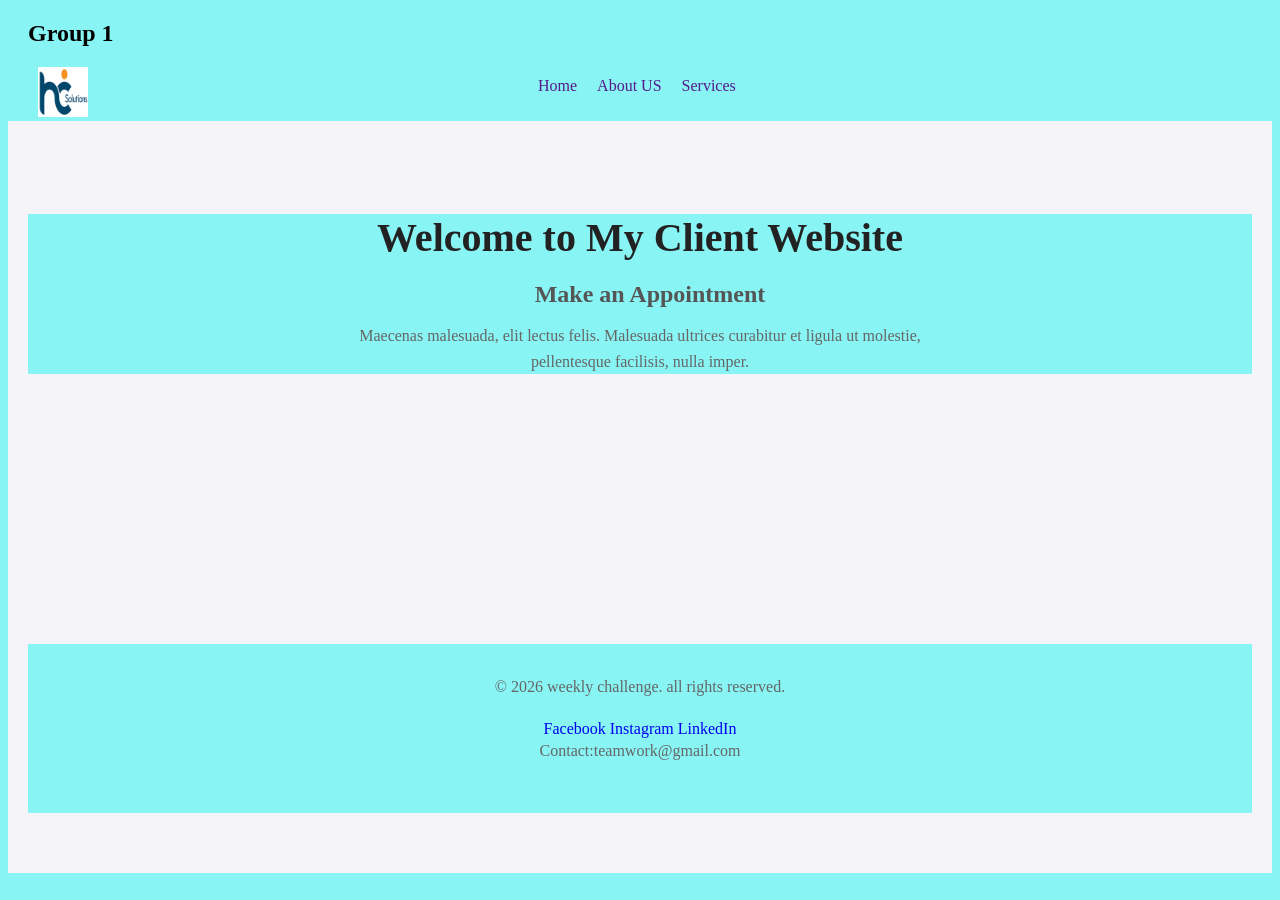
<file: index.html>
<!DOCTYPE html>
<html lang="en">
<head>
    <meta charset="UTF-8">
    <meta name="viewport" content="width=device-width, initial-scale=1.0">
    <title>Group 1</title>
    <link rel="stylesheet" href="style.css">
</head>

<body>

    <header>

        <h2>Group 1</h2>
        <div class="part1">
            <div class="logo">
                <img src="logo512.png" alt="" width="50px">
            </div>
            <div class="link">
                <a href="">Home</a>
                <a href="">About US</a>
                <a href="">Services</a>
            </div>
            
        </div>
        
    </header>

   <!-- Section part -->
    
<main class="hero-section">
    <section>
        <h1>Welcome to My Client Website</h1>
        <h2>Make an Appointment</h2>
        <p>
            Maecenas malesuada, elit lectus felis. 
            Malesuada ultrices curabitur et ligula ut 
            molestie, pellentesque facilisis, nulla imper.
        </p>
    </section>
    
    

    <!-- footer part -->
    <footer>



  
    <div class="foot">

    <p>&copy; 2026 weekly challenge. all rights reserved.</p>
    <div>

        <a href="#">Facebook</a>
    <a href="#">Instagram</a>
    <a href="#">LinkedIn</a>
    </div>
    <p>Contact:teamwork@gmail.com</p>
    </footer>


</body>
</html>
</file>
<file: style.css>
* {
    background-color: rgb(136, 244, 244);
}
h2 {
    margin-left: 20px;  
}
.part1 {
    display: flex; 
    flex-direction: row; 
    margin-left: 30px;
}
.link {
    margin-left: 450px;
  margin-top: 10px;
  display: flex;
   flex-direction: row;
  gap: 20px;
}
.link a {
    text-decoration: none;
}


.hero-section {
    text-align:center;
    padding: 60px 20px;
   background-color: #f4f4f9;
}

.hero-section h1 {
    font-size:2.5rem;
    margin-bottom: 10px;
    color:#222;

}
.hero-section h2 {
    font-size:1.5rem;
    color:#555;
    margin-bottom: 15px;

}
.hero-section p{
    max-width: 600px;
    margin: 0 auto 20px auto;
    color:#666;
    line-height:1.6;
}


footer{
    background-color: rgb(136, 244, 244);
    color: rgb(57, 57, 58);
    text-align: center;
    padding: 30px;
    margin-top: 270px;
    
}
.foot  a{
    text-decoration: none;
   
}
.foot {
    gap: 20px;
}
</file>
